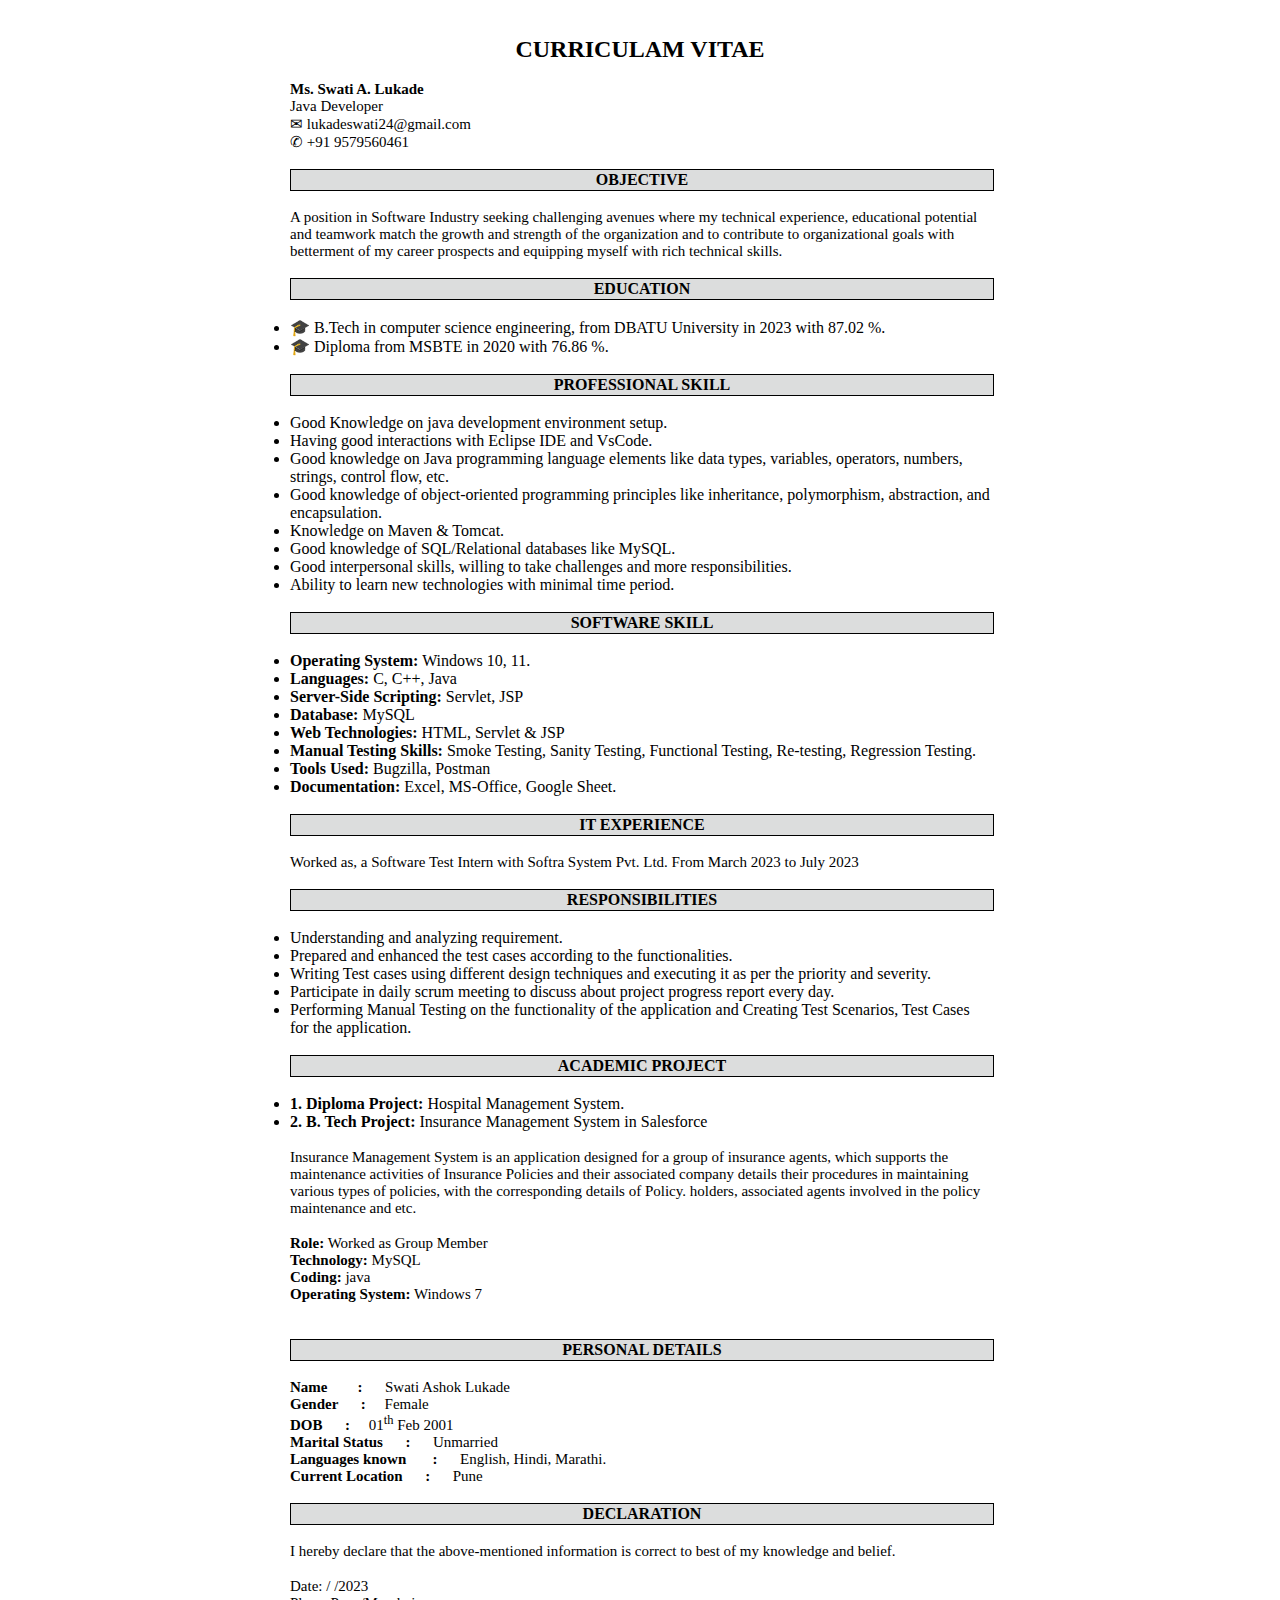
<file: Resume/index.html>
<!DOCTYPE html>
<html lang="en">
<head>
    <meta charset="UTF-8">
    <meta name="viewport" content="width=device-width, initial-scale=1.0">
    <title>CURRICULAM VITAE</title>
    <link rel="stylesheet" href="css/style.css">
</head>
<body>
    <div class="outer">
        <br>
        <br>
        <h2>CURRICULAM VITAE</h2>
        <br>
        <p>
            <b>Ms. Swati A. Lukade</b><br>
            Java Developer<br>
            ✉ lukadeswati24@gmail.com<br>
            ✆ +91 9579560461	    

        </p>
        <!-- <hr> -->
        <br>
        <div class="border">
            <b>OBJECTIVE</b>
        </div>
        <br>
        <p>
            A position in Software Industry seeking challenging avenues where my technical experience, educational potential and teamwork match the growth and strength of the organization and to contribute to organizational goals with betterment of my career prospects and equipping myself with rich technical skills.
        </p>
        <br>
        <div class="border">
            <b>EDUCATION</b>
        </div>
        <br>
        <ul>
           <li> 🎓	B.Tech in computer science engineering, from DBATU University in 2023 with 87.02 %.</li>
           <li> 🎓	Diploma from MSBTE in 2020 with 76.86 %.</li>

        </ul>
        <br>
        <div class="border">
            <b>PROFESSIONAL SKILL</b>
        </div>
        <br>
        <ul>
            <li>Good Knowledge on java development environment setup.</li>
            <li>Having good interactions with Eclipse IDE and VsCode. </li>
            <li>Good knowledge on Java programming language elements like data types, variables, operators, numbers, strings, control flow, etc.</li>
            <li>Good knowledge of object-oriented programming principles like inheritance, polymorphism, abstraction, and encapsulation. </li>
            <li>Knowledge on Maven & Tomcat. </li>
            <li>Good knowledge of SQL/Relational databases like MySQL.</li>
            <li>Good interpersonal skills, willing to take challenges and more responsibilities.</li>
            <li>Ability to learn new technologies with minimal time period.</li>
 
         </ul>
         <br>
        <div class="border">
            <b>SOFTWARE SKILL</b>
        </div>
        <br>
        <ul>
            <li><b>Operating System:</b> Windows 10, 11. </li>
            <li><b>Languages:</b> C, C++, Java </li>
            <li><b>Server-Side Scripting:</b> Servlet, JSP</li>
            <li><b>Database: </b>MySQL</li>
            <li><b>Web Technologies: </b>HTML, Servlet & JSP</li>
            <li><b>Manual Testing Skills:</b> Smoke Testing, Sanity Testing, Functional Testing, Re-testing, Regression Testing.</li>
            <li><b>Tools Used:</b> Bugzilla, Postman</li>
            <li><b>Documentation:</b> Excel, MS-Office, Google Sheet.</li>
         </ul>

         <br>
        <div class="border">
            <b>IT EXPERIENCE</b>
        </div>
        <br>
        <ul>
            <p>Worked as, a Software Test Intern with Softra System Pvt. Ltd. From March 2023 to July 2023

            </p>
         </ul>
         <br>
        <div class="border">
            <b>RESPONSIBILITIES</b>
        </div>
        <br>
        <ul>
            <li>Understanding and analyzing requirement.</li>
            <li>Prepared and enhanced the test cases according to the functionalities.</li>
            <li>Writing Test cases using different design techniques and executing it as per the priority and severity.</li>
            <li>Participate in daily scrum meeting to discuss about project progress report every day.</li>
            <li>Performing Manual Testing on the functionality of the application and Creating Test Scenarios, Test Cases for the application. </li>
         </ul>
         <br>
        <div class="border">
            <b>ACADEMIC PROJECT</b>
        </div>
        <br>
        <ul>
            <li><b>1. Diploma Project:</b> Hospital Management System.</li>
            <li><b>2. B. Tech Project: </b> Insurance Management System in Salesforce</li><br>
            <p>Insurance Management System is an application designed for a group of insurance agents, which supports the maintenance activities of Insurance Policies and their associated company details their procedures in maintaining various types of policies, with the corresponding details of Policy. holders, associated agents involved in the policy maintenance and etc.

            </p>
            <br>
            <p>
               <b> Role:</b> Worked as Group Member <br>                                                                  
                <b>Technology:</b> MySQL <br>
                <b>Coding:</b> java <br>
                <b>Operating System:</b> Windows 7 <br>      

            </p>
        
         </ul>
         <br>
         <br>
        <div class="border">
            <b>PERSONAL DETAILS</b>
        </div>
        <br>
        <ul>
            <p>
                <b>Name&nbsp;&nbsp;&nbsp;&nbsp;&nbsp;&nbsp;&nbsp;	:</b> &nbsp;&nbsp;&nbsp;&nbsp; Swati Ashok Lukade<br>
                <b>Gender&nbsp;&nbsp;&nbsp;&nbsp;&nbsp;	:</b> &nbsp;&nbsp;&nbsp;&nbsp;Female<br>
                <b>DOB&nbsp;&nbsp;&nbsp;&nbsp;&nbsp;	:</b> &nbsp;&nbsp;&nbsp;&nbsp;01<sup>th</sup> Feb 2001<br>
                <b>Marital Status&nbsp;&nbsp;&nbsp;&nbsp;&nbsp;	:</b> &nbsp;&nbsp;&nbsp;&nbsp; Unmarried<br>
                <b>Languages known	&nbsp;&nbsp;&nbsp;&nbsp;&nbsp;	:</b> &nbsp;&nbsp;&nbsp;&nbsp; English, Hindi, Marathi.<br>
                <b>Current Location&nbsp;&nbsp;&nbsp;&nbsp;&nbsp;	:</b> &nbsp;&nbsp;&nbsp;&nbsp; Pune<br>

            </p>


        </ul>
        <br>
        <div class="border">
            <b>DECLARATION</b>
        </div>
        <br>
        
            <p>I hereby declare that the above-mentioned information is correct to best of my knowledge and belief.</p><br>
        
            <p>
            Date:   /	/2023<br>	

            Place: Pune/Mumbai<br>
            <h4>(Swati Ashok Lukade)</h4>
                

        </p>

         


    </div><!-- end of outer div  -->
    
    
</body>
</html>
</file>
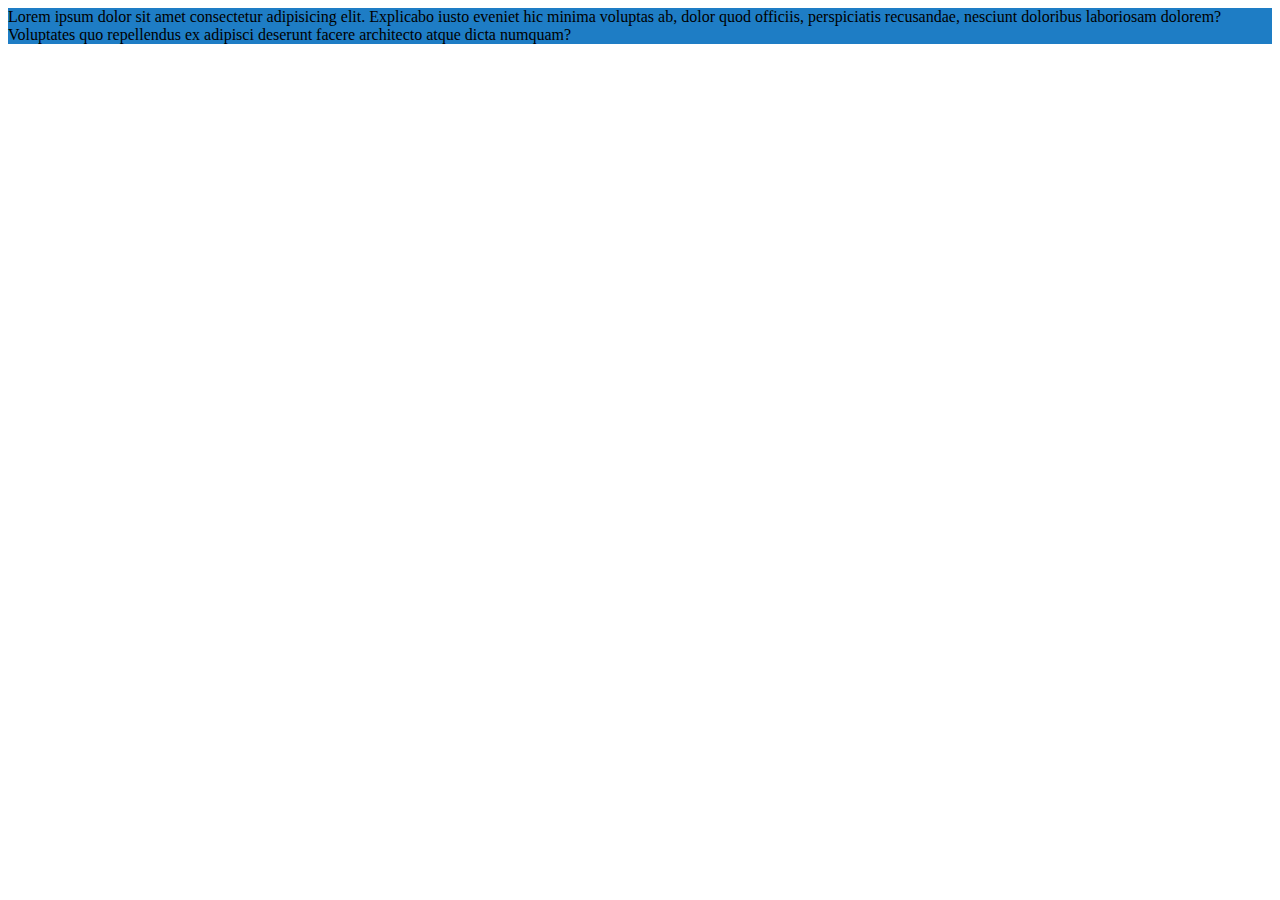
<file: Resume/damy.html>
<!DOCTYPE html>
<html lang="en">
<head>
    <meta charset="UTF-8">
    <meta name="viewport" content="width=device-width, initial-scale=1.0">
    <title>Document</title>
    <style>
        .main{
            background-color: #1e7dc5;
        }
    </style>
</head>
<body>
    <div class="main">Lorem ipsum dolor sit amet consectetur adipisicing elit. Explicabo iusto eveniet hic minima voluptas ab, dolor quod officiis, perspiciatis recusandae, nesciunt doloribus laboriosam dolorem? Voluptates quo repellendus ex adipisci deserunt facere architecto atque dicta numquam?</div>
</body>
</html>
</file>
<file: Resume/css/style.css>
*{
    padding: 0px;
    margin:0px;
}

.outer{
    width:700px;
    height: 800px;
    margin:0px auto;
}
.outer h2{
    text-align: center;
}
p{
    font-size:15px;
}
.border{
    width: 100%;
    background-color: rgb(220, 221, 221);
    padding: 1px;
    text-align: center;
    
    border: 1px solid black;
}
h4{
    float: right;
}
</file>
